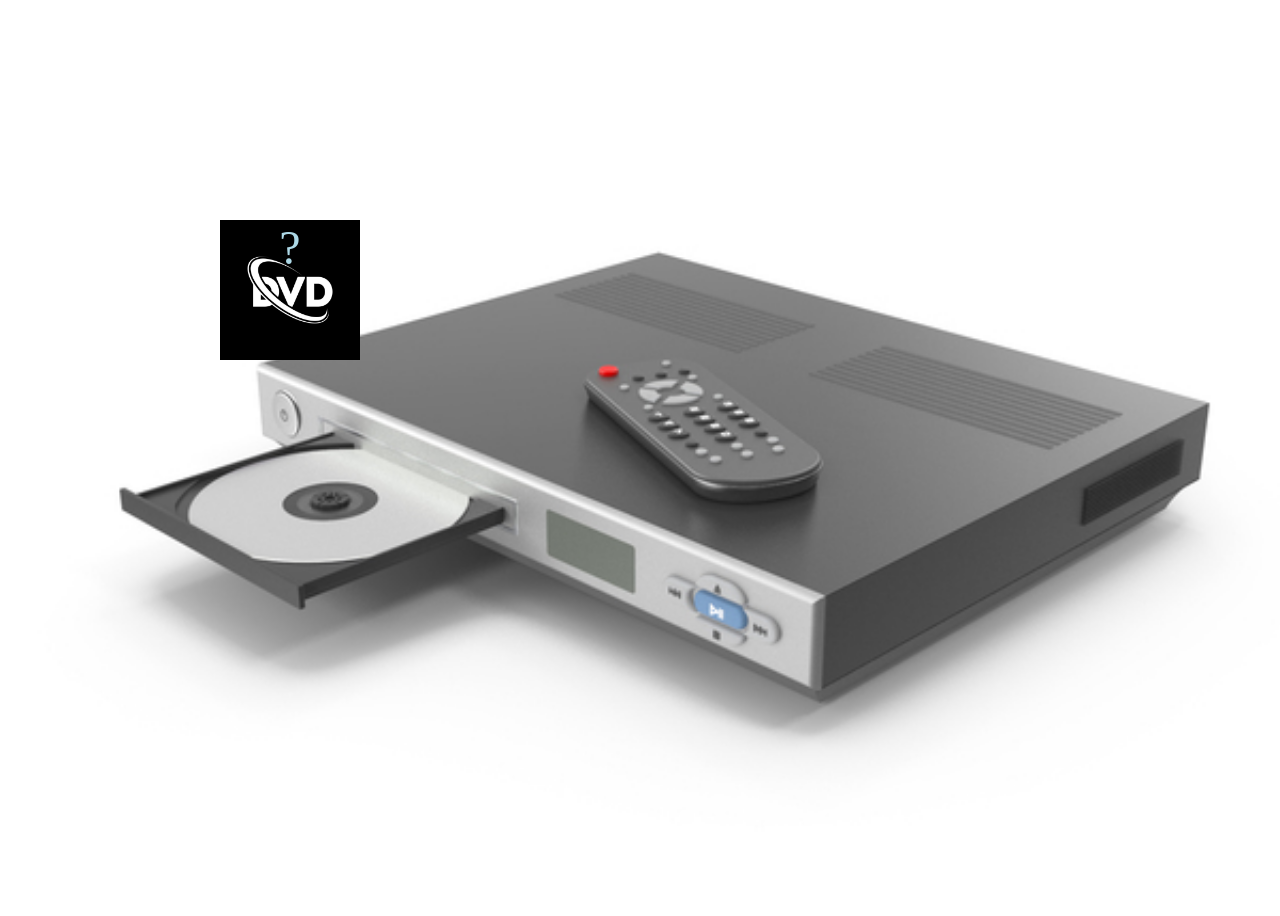
<file: fsd-projects/bouncing-box/index.html>
<!DOCTYPE html>
<html>
  <head>
    <meta charset="utf-8" />
    <title>Bouncing Box</title>
    <script src="jquery.min.js"></script>
    <style>
      .box {
        width: 140px;
        height: 140px;
        color: lightblue;
        background-color: teal;
        background-image: url("dvd_logo.jpg");
        background-position: center;
        background-size: cover;
        font-size: 300%;
        font-family: papyrus;
        text-align: center;
        user-select: none;
        display: block;
        position: absolute;
        top: 100px;
        /* Change me! */
        left: 0px;
      }

      .board {
        height: 100vh;
        background-image: url("dvd_player.jpg");
        background-repeat: no-repeat;
        background-position: center;
        background-color: black;
        background-size: cover;
      }
    </style>
    <!-- 	<script src="//cdnjs.cloudflare.com/ajax/libs/jquery/2.1.1/jquery.min.js"></script> -->
  </head>

  <body class="board">
    <!-- HTML for the box -->
    <div class="box">?</div>

    <script>
      (function () {
        "use strict";
        /* global jQuery */

        //////////////////////////////////////////////////////////////////
        /////////////////// SETUP DO NOT DELETE //////////////////////////
        //////////////////////////////////////////////////////////////////

        var box = jQuery(".box"); // reference to the HTML .box element
        var board = jQuery(".board"); // reference to the HTML .board element
        var boardWidth = board.width(); // the maximum X-Coordinate of the screen

        // update the boardWidth variable when the window is resized
        jQuery(window).on("resize", function () {
          boardWidth = board.width();
        });

        // Every 50 milliseconds, call the update Function (see below)
        setInterval(update, 50);

        // Every time the box is clicked, call the handleBoxClick Function (see below)
        box.on("click", handleBoxClick);

        // moves the Box to a new position on the screen along the X-Axis
        function moveBoxTo(newPositionX, newPositionY) {
          box.css("left", newPositionX);
          box.css("top", newPositionY);
        }

        // changes the text displayed on the Box
        function changeBoxText(newText) {
          box.text(newText);
        }

        //////////////////////////////////////////////////////////////////
        /////////////////// YOUR CODE BELOW HERE /////////////////////////
        //////////////////////////////////////////////////////////////////

        // TODO 2 - Variable declarations
        var positionX = 0;
        var points = 0;
        var speedX = 10;
        var positionY = 0;
        var speedY = 10;
        var boardHeight = jQuery(window).height();




        /**
         * This Function will be called 20 times/second.
         * Each time it is called, it should move the Box to a new location.
         * If the box drifts off the screen, turn it around!
         */
        function update() {
          console.log("gobbldygook")
          moveBoxTo(positionX, positionY); 
          positionX += speedX;
          positionY += speedY;
          if (positionX > boardWidth) {
            speedX *= -1;
          
          }
          else if (positionX < 0) {
            speedX *= -1
          }
          
          if (positionY > boardHeight) {
            speedY *= -1
          }
          else if (positionY < 0) {
            speedY *= -1
          }
          
        }

        /**
         * This Function will be called each time the box is clicked.
         * Each time it is called, it should perform each of the following actions:
         * - increase the points total
         * - increase the speed
         * - move the box to the left side of the screen.
         */
        function handleBoxClick() {
          positionX = 0;
          positionY = 0;
          points++;
          changeBoxText(points);
          speedX = 3 * points + 10
          speedY = 3 * points + 10



        }


        
      })();
    </script>
  </body>
</html>
</file>
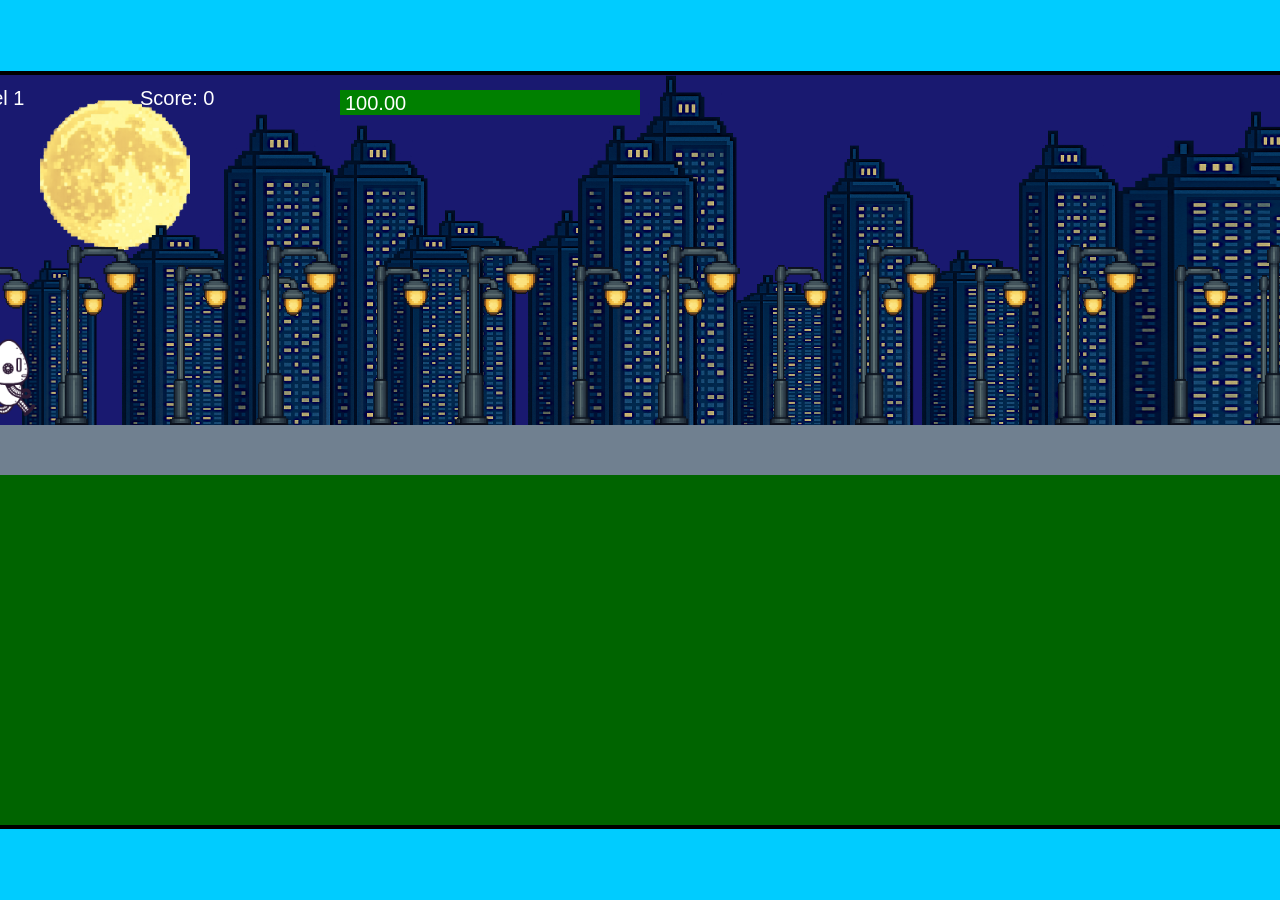
<file: fsd-projects/runtime/index.html>
<!DOCTYPE html>
<html lang="en">
  <head>
    <meta charset="UTF-8" />
    <meta name="viewport" content="width=device-width, initial-scale=1.0" />
    <title>Runtime Neo</title>
    <link rel="stylesheet" href="runtime.css" />
    <script src="https://code.jquery.com/jquery-3.1.0.js"></script>
    <script src="setup.js"></script>
    <script src="levels.js"></script>
    <script src="scenery.js"></script>
    <script src="student.js"></script>
    <script src="main.js"></script>
  </head>
  <body id="body">
    <canvas id="gameCanvas" width="1400" height="750"></canvas>
    <img id="player" src="images/halle.png" />
    <img id="projectile" src="images/projectile.png" />
    <img id="basicPlatform" src="images/interactable/basicPlatform.png" />
    <img id="spikes" src="images/interactable/spikes.png" />
    <img id="bug" src="images/interactable/bug.png" />
    <img id="healthUp" src="images/interactable/healthUp.png" />
    <img id="flag" src="images/interactable/flag.png" />
    <img id="moon" src="images/backgrounds/moon.png" />
    <img id="building" src="images/backgrounds/building.png" />
    <img id="lamp" src="images/backgrounds/lamp.png" />
  </body>
</html>
</file>
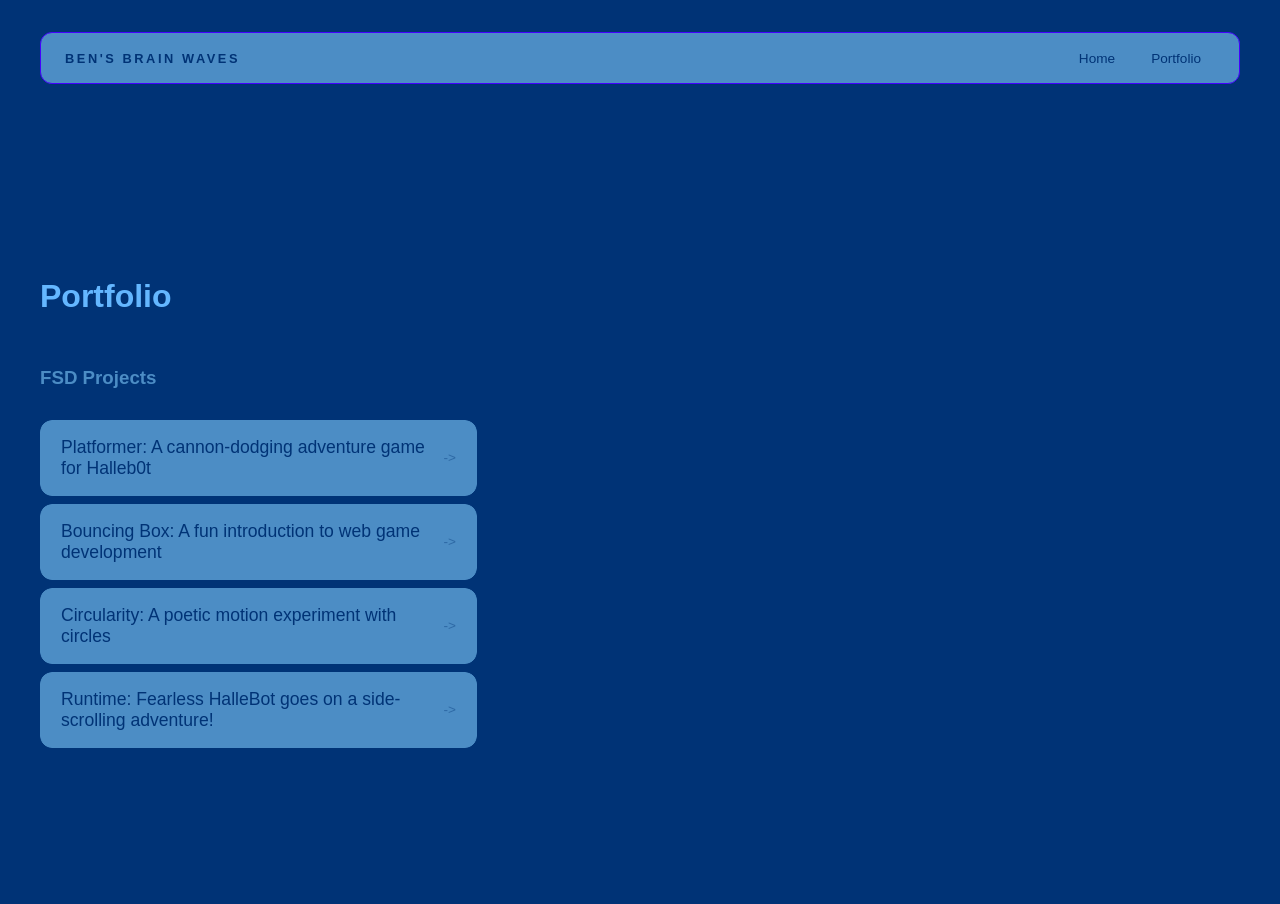
<file: portfolio.html>
<!DOCTYPE html>
<html>
  <head>
    <title>Brain Waves</title>
    <link rel="stylesheet" href="style.css">
    <link rel="icon" rel="img/x-icon" href="favicon.ico">
  </head>

  <body>
    <!-- All content goes here -->
    <div id="all-contents">
      <nav>
        <h1>Ben's Brain Waves</h1>
        <ul id="nav-ul">
          <li class="nav-li">
            <a href="index.html">Home</a>
          </li>
          <li class="nav-li">
            <a href="portfolio.html">Portfolio</a>
          </li>
        </ul>
      </nav>
      
      <main>
        <div class="content">
          <h1>Portfolio</h1>
          <h3>FSD Projects</h3>
          <ul id="portfolio">
            <li>
              <a href="fsd-projects/platformer/">Platformer: A cannon-dodging adventure game for Halleb0t</a>
            </li>
            <li>
              <a href="fsd-projects/bouncing-box/">Bouncing Box: A fun introduction to web game development</a>
            </li>
            <li>
              <a href="fsd-projects/circularity/">Circularity: A poetic motion experiment with circles</a>
            </li>
            <li>
              <a href="fsd-projects/runtime/">Runtime: Fearless HalleBot goes on a side-scrolling adventure!</a>
            </li>
          </ul>

          <!-- ASD Projects will go here -->

        </div>
      </main>
    </div>
  </body>
</html>
</file>
<file: fsd-projects/runtime/runtime.css>
/* runtime.css */
/* Styles for Runtime Neo auto-runner game */

img {
  display: none;
}

#gameCanvas {
  position: absolute;
  border: 4px solid #000;
  top: 50%;
  left: 50%;
  transform: translate(-50%, -50%);
}

body {
  margin: 0;
  background-color: #00ccff;
  font-family: Arial, sans-serif;
  text-align: center;
  overflow: hidden;
}
</file>
<file: style.css>
* {
    box-sizing: border-box;
}

body {
    margin: 0;
    background: #003376;
    color: #4c8dc5;
    font-family: "Helvetica Neue", Arial, sans-serif;
}

#all-contents {
    max-width: 1500px;
    min-height: 100vh;
    margin: 0 auto;
    padding: 32px 40px;
}

main {
    display: grid;
    grid-template-columns: minmax(220px, 1fr) minmax(420px, 1.6fr);
    align-items: center;
    min-height: calc(100vh - 160px);
    gap: clamp(32px, 5vw, 80px);
}

.sidebar {
    width: 100%;
}

.content {
    display: flex;
    flex-direction: column;
    align-items: flex-start;
    gap: 12px;
}


h2 {
    margin: 0;
    font-size: clamp(4rem, 10vw, 7rem);
    line-height: 0.9;
    font-weight: 900;
    letter-spacing: -0.04em;
    text-transform: uppercase;
    color: #64b7ff;
}

.content > p {
    margin: 0;
    color: #4c8dc5;
    font-size: 0.9rem;
    text-transform: uppercase;
    letter-spacing: 0.15em;
    line-height: 1.4;
}

#interests {
    margin-top: 32px;
    width: 100%;
}

#interests h3 {
    margin: 0 0 12px;
    font-size: 0.75rem;
    font-weight: 700;
    text-transform: uppercase;
    letter-spacing: 0.2em;
    color: #4c8dc5;
}

#interests ul {
    list-style: none;
    margin: 0;
    padding: 0;
    display: flex;
    flex-wrap: wrap;
    gap: 8px;
}

#interests li {
    color: #4c8dc5;
    font-size: 1rem;
    font-weight: 600;
    padding: 10px 20px;
    background: #003376;
    border: 1px solid #4c8dc5;
    border-radius: 100px;
    transition: background 0.25s ease, color 0.25s ease, transform 0.25s ease;
    cursor: default;
}

#interests li:hover {
    background: #4c8dc5;
    color: #003376;
    border-color: #4c8dc5;
    transform: translateY(-2px);
}


.sidebar-img {
    width: 100%;
    max-width: 760px;
    aspect-ratio: 3 / 4;
    object-fit: cover;
    display: block;
    border-radius: 16px;
    box-shadow: 0 8px 30px rgba(0, 0, 0, 0.12);
    transition: filter 0.4s ease, transform 0.4s ease, box-shadow 0.4s ease;
}

.sidebar-img:hover {
    filter: grayscale(0%);
    transform: translateY(-4px);
    box-shadow: 0 16px 40px rgba(0, 0, 0, 0.18);
}


nav {
    display: flex;
    justify-content: space-between;
    align-items: center;
    margin-bottom: 48px;
    padding: 16px 24px;
    background: #4c8dc5;
    border: 1px solid #4400ff;
    border-radius: 12px;
}

nav h1 {
    margin: 0;
    font-size: 0.8rem;
    font-weight: 700;
    text-transform: uppercase;
    letter-spacing: 0.2em;
    color: #003376;
}

#nav-ul {
    list-style: none;
    display: flex;
    gap: 8px;
    margin: 0;
    padding: 0;
}

.nav-li a {
    color: #003376;
    text-decoration: none;
    font-size: 0.85rem;
    font-weight: 500;
    padding: 6px 14px;
    border-radius: 8px;
    transition: background 0.25s ease, color 0.25s ease;
}

.nav-li a:hover {
    background: #003376;
    color: #64b7ff;
}


/* Portfolio styles */
.content h1 {
  color: #64b7ff;
}

#portfolio {
  list-style: none;
  margin: 0;
  padding: 0;
  width: 100%;
  display: flex;
  flex-direction: column;
  gap: 8px;
}

#portfolio li {
  border-radius: 12px;
  overflow: hidden;
}

#portfolio a {
  display: flex;
  justify-content: space-between;
  align-items: center;
  text-decoration: none;
  color: #003376;
  padding: 16px 20px;
  font-size: 1.1rem;
  font-weight: 500;
  background: #4c8dc5;
  border: 1px solid #4c8dc5;
  border-radius: 12px;
  transition: background 0.25s ease, color 0.25s ease, transform 0.25s ease;
}

#portfolio a:hover {
  background: #003376;
  color: #64b7ff;
  transform: translateX(4px);
}

#portfolio a::after {
  content: "->";
  font-size: 0.85rem;
  opacity: 0.4;
  transition: opacity 0.25s ease;
  white-space: nowrap;
}

#portfolio a:hover::after {
  opacity: 1;
}
</file>
